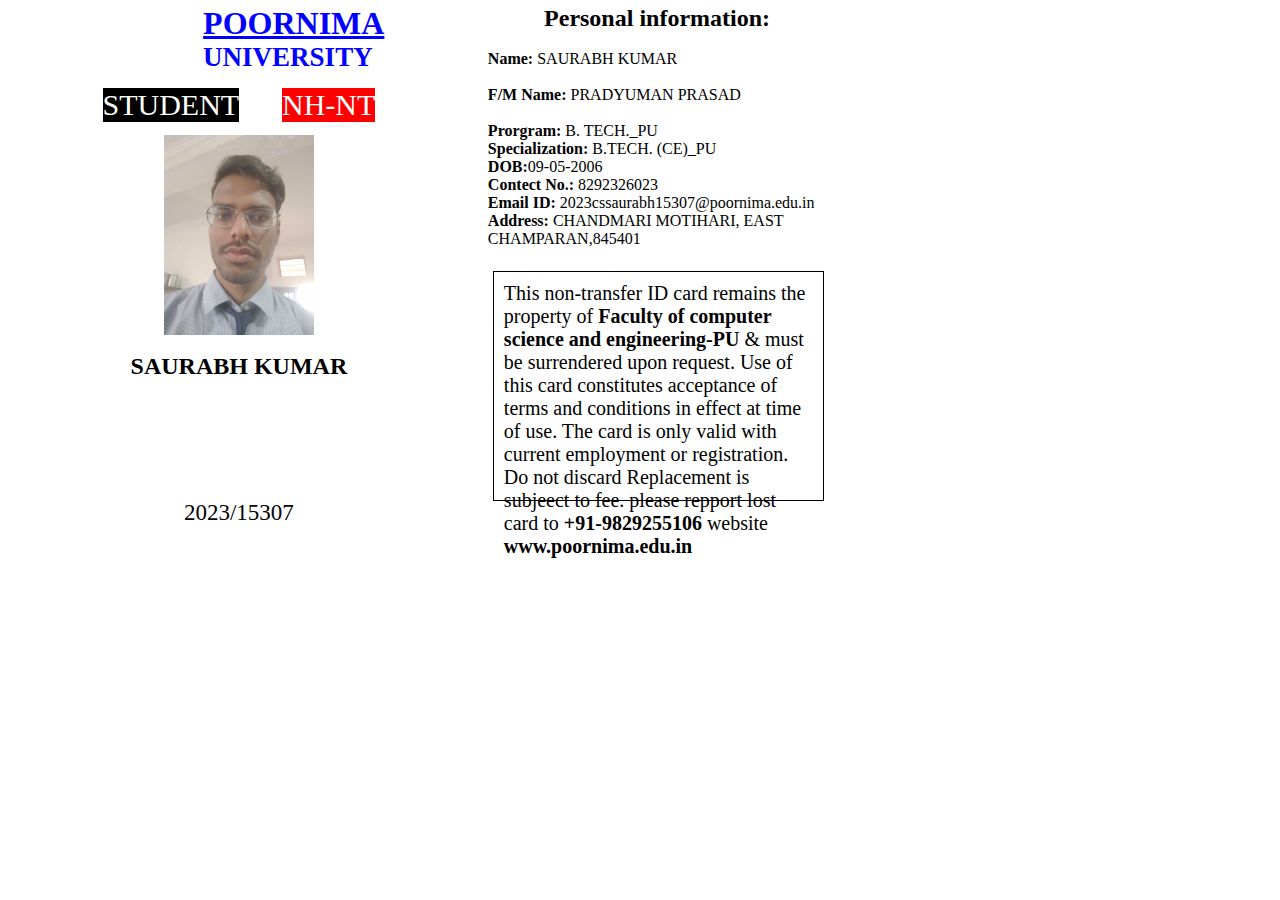
<file: index.html>
<!DOCTYPE html>
<html lang="en">

<head>
    <meta charset="UTF-8">
    <meta name="viewport" content="width=device-width, initial-scale=1.0">
    <title>id card</title>
    <link rel="stylesheet" href="./style.css">
    <link rel="stylesheet" href="https://cdnjs.cloudflare.com/ajax/libs/font-awesome/6.6.0/css/all.min.css"
        integrity="sha512-Kc323vGBEqzTmouAECnVceyQqyqdsSiqLQISBL29aUW4U/M7pSPA/gEUZQqv1cwx4OnYxTxve5UMg5GT6L4JJg=="
        crossorigin="anonymous" referrerpolicy="no-referrer" />
</head>

<body>
    <main>
        <div class="left ">
            <nav>
                <div class="first">
                    <h3><i class="fa-regular fa-circle-user"></i></h3>
                </div>
                <div class="second">
                    <h1>POORNIMA</h1>
                    <h3>UNIVERSITY</h3>
                </div>
            </nav>
            <div class="student">
                <div class="student1">STUDENT</div>
                <div class="student2">NH-NT</div>
            </div>
            <div class="img">
                <img src="./photo_2024-09-27_23-14-29.jpg" alt=""><br>
                <h2>SAURABH KUMAR</h2>
            </div>
            <div class="first">
                <span><i class="fa-sharp-duotone fa-solid fa-barcode"></i>
                       <i class="fa-sharp-duotone fa-solid fa-barcode"></i>
                       <i class="fa-sharp-duotone fa-solid fa-barcode"></i>
                    </span>
                    <p>2023/15307</p>
            </div>

        </div>


        </div>
        <div class="right">
            <h2>Personal information:</h2><br>
            <p><b>Name:</b> SAURABH KUMAR</p><br>
            <p><b>F/M Name:</b> PRADYUMAN PRASAD</p><br>
            <p><b>Prorgram:</b> B. TECH._PU</p>
            <p><b>Specialization:</b> B.TECH. (CE)_PU</p>
            <p><b>DOB:</b>09-05-2006</p>
            <p><b>Contect No.:</b> 8292326023</p>
            <p><b>Email ID:</b> 2023cssaurabh15307@poornima.edu.in</p>
            <p><b>Address:</b> CHANDMARI MOTIHARI, EAST CHAMPARAN,845401</p><br>
            <div class="box">
                <p>This non-transfer ID card remains the property of <strong> Faculty of computer science and engineering-PU </strong>&
                    must be surrendered upon request. Use of this card constitutes acceptance of terms and conditions in
                    effect at time of use. The card is only valid with current employment or registration. Do not
                    discard Replacement is subjeect to fee. please repport lost card to <strong>+91-9829255106</strong> website
                    <strong> www.poornima.edu.in</strong> </p>
            </div>
        </div>
    </main>



</body>

</html>
</file>
<file: style.css>
*{
    margin: 0;
    padding: 0;
    box-sizing: border-box;
}

html,body{
    height: 100%;
    width:100%;
}
main{
    width: 70%;
    height: 80%;
    display: flex;
    align-items: center;
    justify-content: space-evenly; 

}
main .left{
    width: 40%;
    height: 100%;
    /* background-color: green; */
}

main .left nav{
    width: 100%;
    height: 80px;
    display: flex;
    align-items: center;
    justify-content: space-between;
    margin-top: 5px;
}

main .left nav .first h3{
    font-size: 70px;
    /* font-weight: 1000; */
    color: blue;
    text-align: center;
    display: flex;
    justify-content: center;
    margin: 0 auto;
    /* margin-top: 20px; */
    height: 80px;
    gap: 20px;
}
main .left nav .second{
    width: 60%;
    height: 100%;
    align-items: center;
    justify-content: center;
    gap: 20px;
    
}
main .left nav .second h1{
    font-size: 32px;
    font-weight: 600;
    color: blue;
    text-decoration: underline;
}
main .left nav .second h3{
    font-size: 27px;
    font-weight: 600;
    color: blue;
}
main .left .student{
    width: 100%;
    height: 40px;
    /* background-color: violet; */
    display: flex;
    justify-content:space-evenly;
    align-items: center ;
}
main .left .student .student1{
    font-size: 30px;
    background-color: black;
    color: white;
}
main .left .student .student2{
    font-size: 30px;
    background-color: red;
    color: white;
}
main .left img{
    height: 200px;
    justify-items: center;
    display: block;
    margin: 0 auto;
    margin-top: 10px;
}
main .left h2{
    text-align: center;
    justify-content: center;
    display: flex;
}
main .left .first span{
     font-size: 100px;
    /* font-weight: 1000; */
    color: black;
    text-align: center;
    display: flex;
    justify-content: center;
    margin: 0 auto;
    margin-top: 20px;
    height: 100px;
}
main .left .first p{
    text-align: center;
    display: flex;
    justify-content: center;
    font-size: 23px;

}
main .right{
    width: 40%;
    height: 100%;
    padding: 5px 10px;
    /* background-color: yellow; */
}
main .right h2{
    font-size: 24px;
    text-align: center;
}
main .right .box p{
    font-size: 20px;
}
main .right .box{
    width: 98%;
    height: 230px;
    border: 1px solid black;
    /* background-color: aquamarine; */
    padding: 10px;
    margin: 5px;
    font-size: 19px;
}
</file>
<file: id card.css>
*{
    margin: 0;
    padding: 0;
    box-sizing: border-box;
}

html,body{
    height: 100%;
    width:100%;
}
main{
    width: 70%;
    height: 80%;
    display: flex;
    align-items: center;
    justify-content: space-evenly; 

}
main .left{
    width: 40%;
    height: 100%;
    /* background-color: green; */
}

main .left nav{
    width: 100%;
    height: 80px;
    display: flex;
    align-items: center;
    justify-content: space-between;
    margin-top: 5px;
}

main .left nav .first h3{
    font-size: 70px;
    /* font-weight: 1000; */
    color: blue;
    text-align: center;
    display: flex;
    justify-content: center;
    margin: 0 auto;
    /* margin-top: 20px; */
    height: 80px;
    gap: 20px;
}
main .left nav .second{
    width: 60%;
    height: 100%;
    align-items: center;
    justify-content: center;
    gap: 20px;
    
}
main .left nav .second h1{
    font-size: 32px;
    font-weight: 600;
    color: blue;
    text-decoration: underline;
}
main .left nav .second h3{
    font-size: 27px;
    font-weight: 600;
    color: blue;
}
main .left .student{
    width: 100%;
    height: 40px;
    /* background-color: violet; */
    display: flex;
    justify-content:space-evenly;
    align-items: center ;
}
main .left .student .student1{
    font-size: 30px;
    background-color: black;
    color: white;
}
main .left .student .student2{
    font-size: 30px;
    background-color: red;
    color: white;
}
main .left img{
    height: 200px;
    justify-items: center;
    display: block;
    margin: 0 auto;
    margin-top: 10px;
}
main .left h2{
    text-align: center;
    justify-content: center;
    display: flex;
}
main .left .first span{
     font-size: 100px;
    /* font-weight: 1000; */
    color: black;
    text-align: center;
    display: flex;
    justify-content: center;
    margin: 0 auto;
    margin-top: 20px;
    height: 100px;
}
main .left .first p{
    text-align: center;
    display: flex;
    justify-content: center;
    font-size: 23px;

}
main .right{
    width: 40%;
    height: 100%;
    padding: 5px 10px;
    /* background-color: yellow; */
}
main .right h2{
    font-size: 24px;
    text-align: center;
}
main .right .box p{
    font-size: 20px;
}
main .right .box{
    width: 98%;
    height: 230px;
    border: 1px solid black;
    /* background-color: aquamarine; */
    padding: 10px;
    margin: 5px;
    font-size: 19px;
}
</file>
